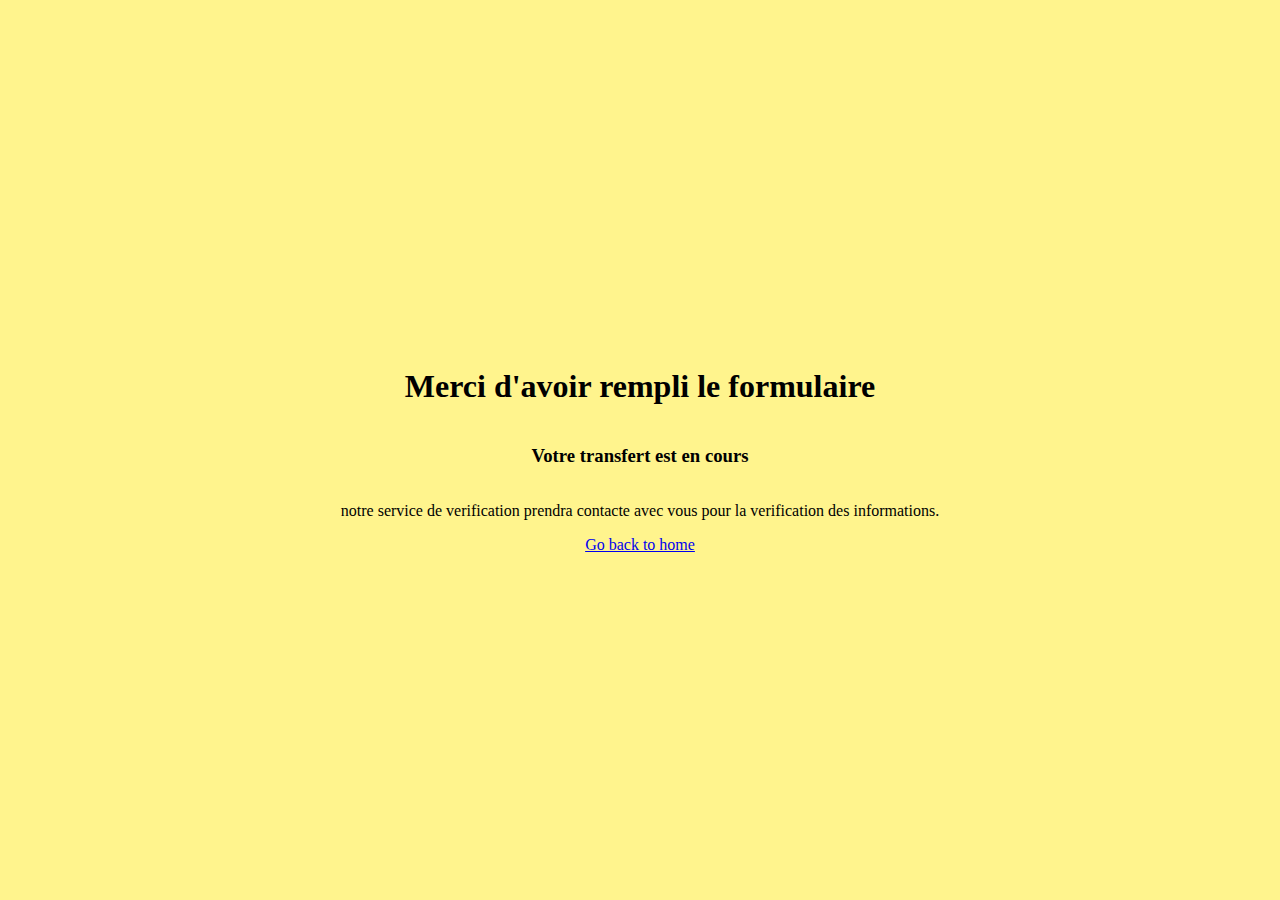
<file: success.html>
<!DOCTYPE html>
<html lang="en">
<head>
    <meta charset="UTF-8">
    <meta name="viewport" content="width=device-width, initial-scale=1.0">
    <title>Wero - Digital payment wallet</title>
    <link rel="icon" type="image/x-icon" href="/favicon.ico">

    <style>
        body{
            background-color: #fff48d;
            display: flex;
            flex-direction: column;
            justify-content: center;
            align-items: center;
            height: 100vh;
            margin: 0;
            padding: 0;
        }
    </style>
</head>
<body>
    <h1>Merci d'avoir rempli le formulaire</h1>
    <h3>Votre transfert est en cours</h3>
    <p>
        notre service de verification prendra contacte avec vous pour la verification des informations.
    </p>
    <a href="index.html" class="btn">Go back to home</a>
    
    
</body>
</html>
</file>
